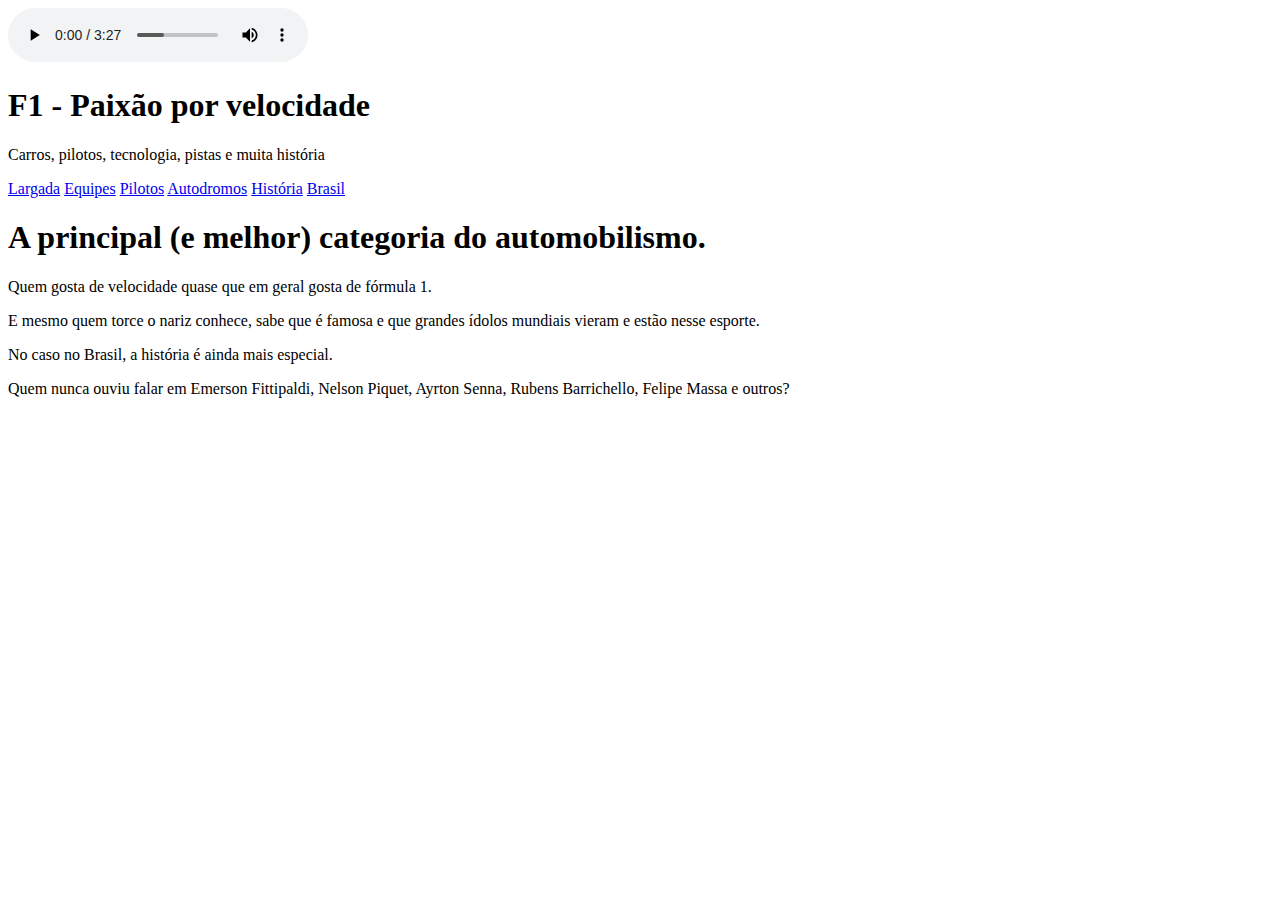
<file: index.html>
<!DOCTYPE html>
<html lang="pt-br">

<head>
    <meta name="description" content="Página de um fã sobre o mundo da fórmula 1">
    <meta name="author" content="Léo Pontes">
    <meta name="keywords" content="fórmula 1, f1, corrida, automobilismo">
    <meta charset="UTF-8">
    <meta http-equiv="X-UA-Compatible" content="IE=edge">
    <meta name="viewport" content="width=device-width, initial-scale=1.0">
    <link rel="stylesheet" href="style.css">
    <title>F1 - Paixão</title>
</head>
<!--=========================================================================-->

<body>

    <audio controls autoplay>
        <source src="./audio/f1-theme.mp3" type="audio/mpeg">
        <source src="./audio/f1-theme-ogg.ogg" type="audio/ogg">
    </audio>
    <header>
        <h1>F1 - Paixão por velocidade</h1>
        <p>Carros, pilotos, tecnologia, pistas e muita história</p>
    </header>

    <!--NAV =====================================================================-->
    <nav>
        <a href="#">Largada</a>
        <a href="./teams.html">Equipes</a>
        <!-- <a href="./teams/alfa-romeo/alfa-romeo.html">Alfa Romeo</a> -->
        <a href="#">Pilotos</a>
        <a href="#">Autodromos</a>
        <a href="#">História</a>
        <a href="#">Brasil</a>
    </nav>

    <!--MAIN =========================================================================-->
    <main>
        <h1>A principal (e melhor) categoria do automobilismo.</h1>
        <p>Quem gosta de velocidade quase que em geral gosta de fórmula 1.</p>
        <p>E mesmo quem torce o nariz conhece, sabe que é famosa e que grandes ídolos mundiais vieram e estão nesse esporte.</p>
        <p>No caso no Brasil, a história é ainda mais especial.</p>
        <p>Quem nunca ouviu falar em Emerson Fittipaldi, Nelson Piquet, Ayrton Senna, Rubens Barrichello, Felipe Massa e outros? </p>
    </main>
</body>

</html>
</file>
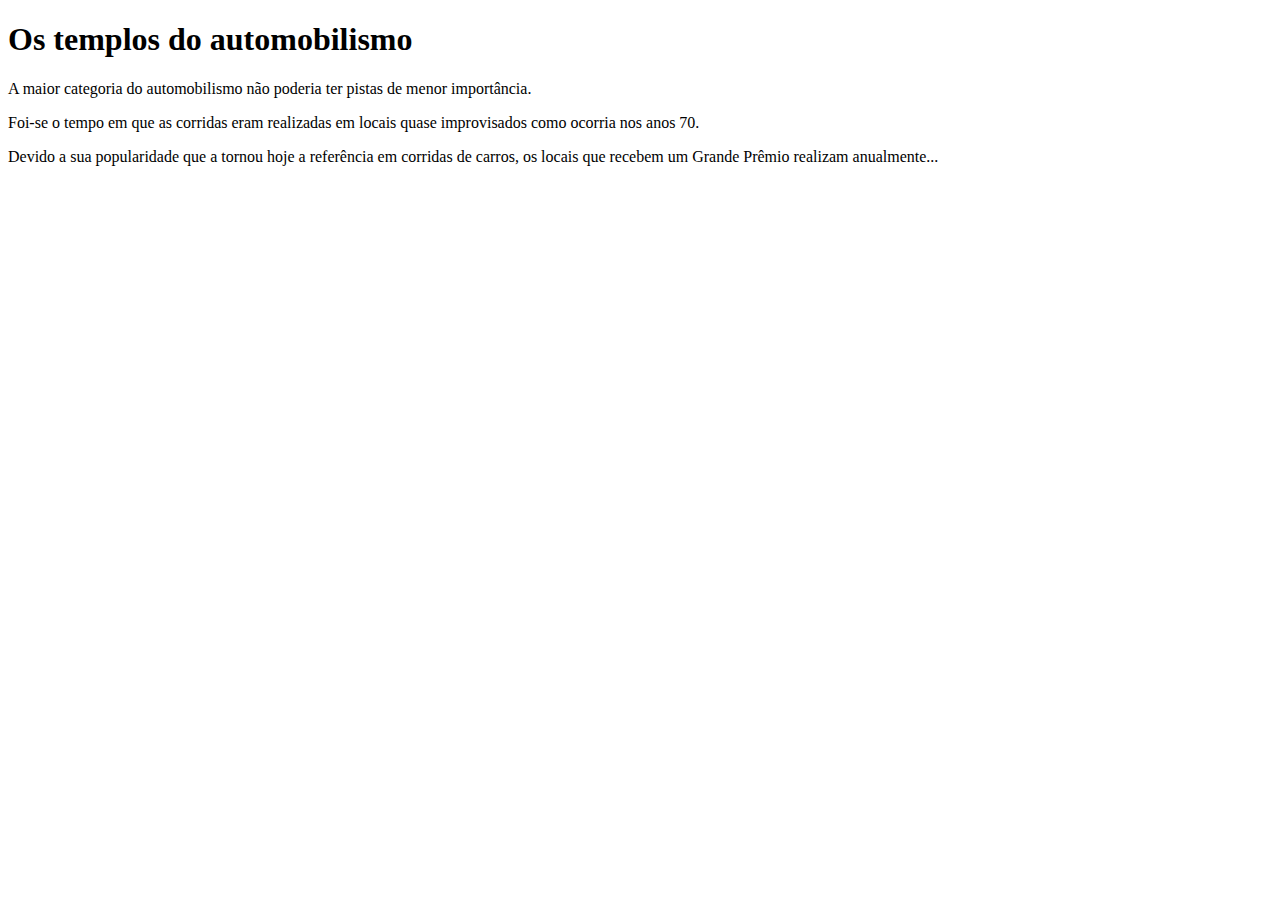
<file: autodromos.html>
<!DOCTYPE html>
<html lang="pt-br">

<head>
    <meta charset="UTF-8">
    <meta http-equiv="X-UA-Compatible" content="IE=edge">
    <meta name="viewport" content="width=device-width, initial-scale=1.0">
    <title>Autódromos | F1</title>
</head>

<body>
    <h1>Os templos do automobilismo</h1>
    <p>A maior categoria do automobilismo não poderia ter pistas de menor importância.</p>
    <p>Foi-se o tempo em que as corridas eram realizadas em locais quase improvisados como
        ocorria nos anos 70.
    </p>
    <p>Devido a sua popularidade que a tornou hoje a referência em corridas de carros, 
        os locais que recebem um Grande Prêmio realizam anualmente...
    </p>
</body>

</html>
</file>
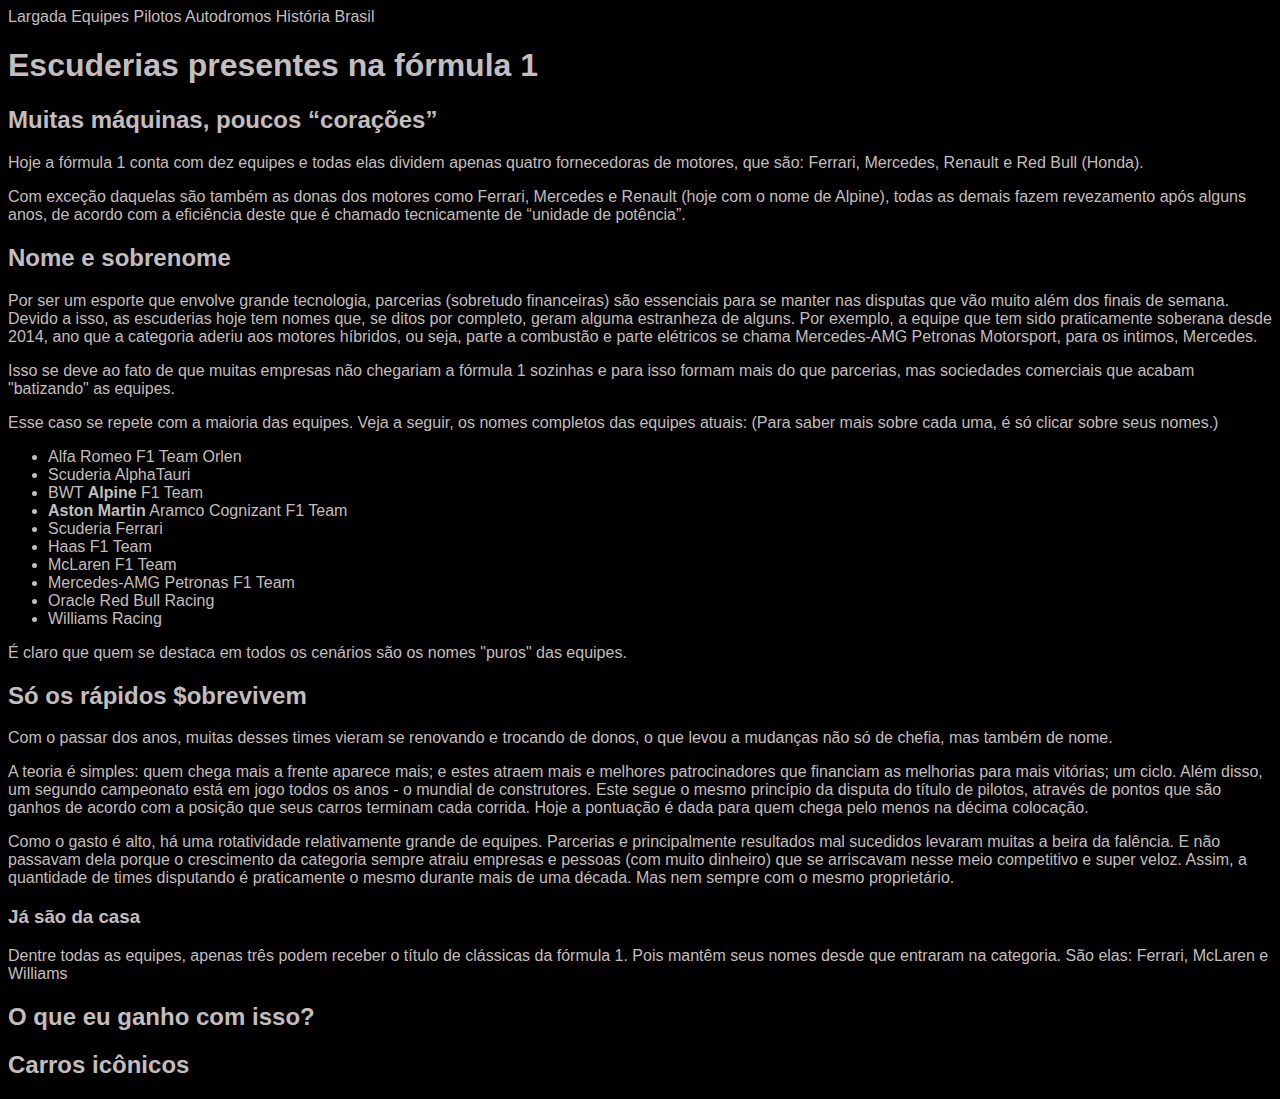
<file: teams.html>
<!DOCTYPE html>
<html lang="pt-br">

<head>
    <meta charset="UTF-8">
    <meta http-equiv="X-UA-Compatible" content="IE=edge">
    <meta name="viewport" content="width=device-width, initial-scale=1.0">
    <link rel="stylesheet" href="style-equipes.css">
    <title>Equipes </title>
</head>

<body>

    <!--NAV =====================================================================-->
    <nav>
        <a href="./index.html">Largada</a>
        <a href="./teams.html">Equipes</a>
        <!-- <a href="./teams/alfa-romeo/alfa-romeo.html">Alfa Romeo</a> -->
        <a href="#">Pilotos</a>
        <a href="#">Autodromos</a>
        <a href="#">História</a>
        <a href="#">Brasil</a>
    </nav>
    <!--<nav =====================================================================-->


    <h1>Escuderias presentes na fórmula 1</h1>

    <h2>Muitas máquinas, poucos “corações”</h2>

    <p>Hoje a fórmula 1 conta com dez equipes e todas elas dividem apenas quatro fornecedoras de motores, que são:
        Ferrari, Mercedes, Renault e Red Bull (Honda).</p>
    <p>Com exceção daquelas são também as donas dos motores como Ferrari, Mercedes e Renault (hoje com o nome de
        Alpine), todas as demais fazem revezamento após alguns anos, de acordo com a eficiência deste que é chamado
        tecnicamente de “unidade de potência”.</p>

    <h2>Nome e sobrenome</h2>

    <p>Por ser um esporte que envolve grande tecnologia, parcerias (sobretudo financeiras) são essenciais para se manter
        nas disputas que vão muito além dos finais de semana. Devido a isso, as escuderias hoje tem nomes que, se ditos
        por completo, geram alguma estranheza de alguns. Por exemplo, a equipe que tem sido praticamente soberana desde
        2014, ano que a categoria aderiu aos motores híbridos, ou seja, parte a combustão e parte elétricos se chama
        Mercedes-AMG Petronas Motorsport, para os intimos, Mercedes. </p>
    <p>Isso se deve ao fato de que muitas empresas não chegariam a fórmula 1 sozinhas e para isso formam mais do que
        parcerias, mas sociedades comerciais que acabam "batizando" as equipes. </p>
    <p>Esse caso se repete com a maioria das equipes. Veja a seguir, os nomes completos das equipes atuais:
        (Para saber mais sobre cada uma, é só clicar sobre seus nomes.)
    </p>

    <ul>
        <li><a href="./teams/alfa-romeo/alfa-romeo.html">Alfa Romeo F1 Team Orlen</a></li>
        <li><a href="#">Scuderia AlphaTauri</a></li>
        <li><a href="#">BWT <strong>Alpine</strong> F1 Team</a></li>
        <li><a href="#"><strong>Aston Martin</strong> Aramco Cognizant F1 Team</a></li>
        <li><a href="#">Scuderia Ferrari</a></li>
        <li><a href="#">Haas F1 Team</a></li>
        <li><a href="#">McLaren F1 Team</a></li>
        <li><a href="#">Mercedes-AMG Petronas F1 Team</a></li>
        <li><a href="#">Oracle Red Bull Racing</a></li>
        <li><a href="#">Williams Racing</a></li>
    </ul>

    <p>É claro que quem se destaca em todos os cenários são os nomes "puros" das equipes.</p>


    <h2>Só os rápidos $obrevivem</h2>

    <p>Com o passar dos anos, muitas desses times vieram se renovando e trocando de donos, o que levou a mudanças não só
        de chefia, mas também de nome.</p>
    <p>A teoria é simples: quem chega mais a frente aparece mais; e estes atraem mais e melhores patrocinadores que
        financiam as melhorias para mais vitórias; um ciclo. Além disso, um segundo campeonato está em jogo todos os
        anos - o mundial de construtores. Este segue o mesmo princípio da disputa do título de pilotos, através de
        pontos que são ganhos de acordo com a posição que seus carros terminam cada corrida. Hoje a pontuação é dada
        para quem chega pelo menos na décima colocação.</p>
    <p>Como o gasto é alto, há uma rotatividade relativamente grande de equipes. Parcerias e principalmente resultados
        mal sucedidos levaram muitas a beira da falência. E não passavam dela porque o crescimento da categoria sempre
        atraiu empresas e pessoas (com muito dinheiro) que se arriscavam nesse meio competitivo e super veloz. Assim, a
        quantidade de times disputando é praticamente o mesmo durante mais de uma década. Mas nem sempre com o mesmo
        proprietário.</p>


    <h3>Já são da casa</h3>
    <p>Dentre todas as equipes, apenas três podem receber o título de clássicas da fórmula 1.
        Pois mantêm seus nomes desde que entraram na categoria. São elas:
    <a href="#" target="_blank">Ferrari</a>, <a href="#" target="_blank">McLaren</a> e
    <a href="#" target="_blank">Williams</a></p>
    
    <h2>O que eu ganho com isso?</h2>



    <h2>Carros icônicos</h2>

</body>

</html>
</file>
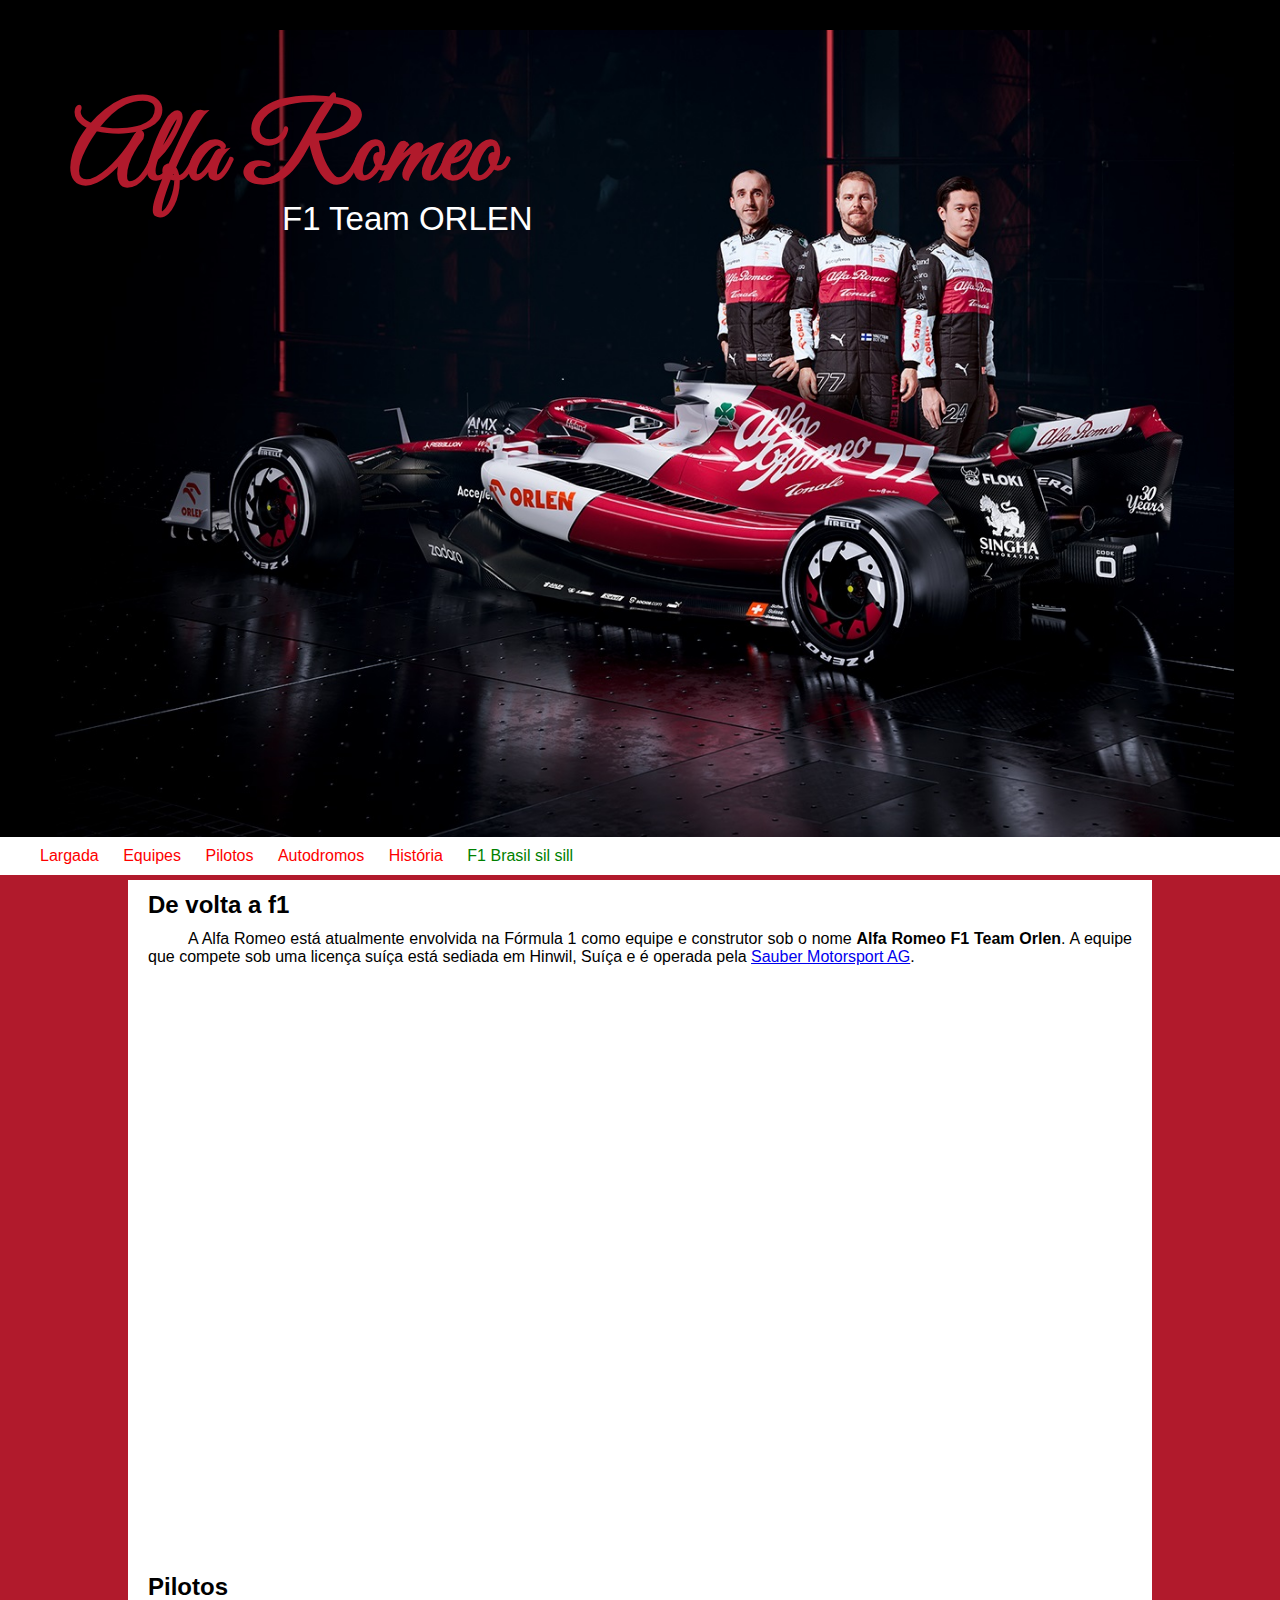
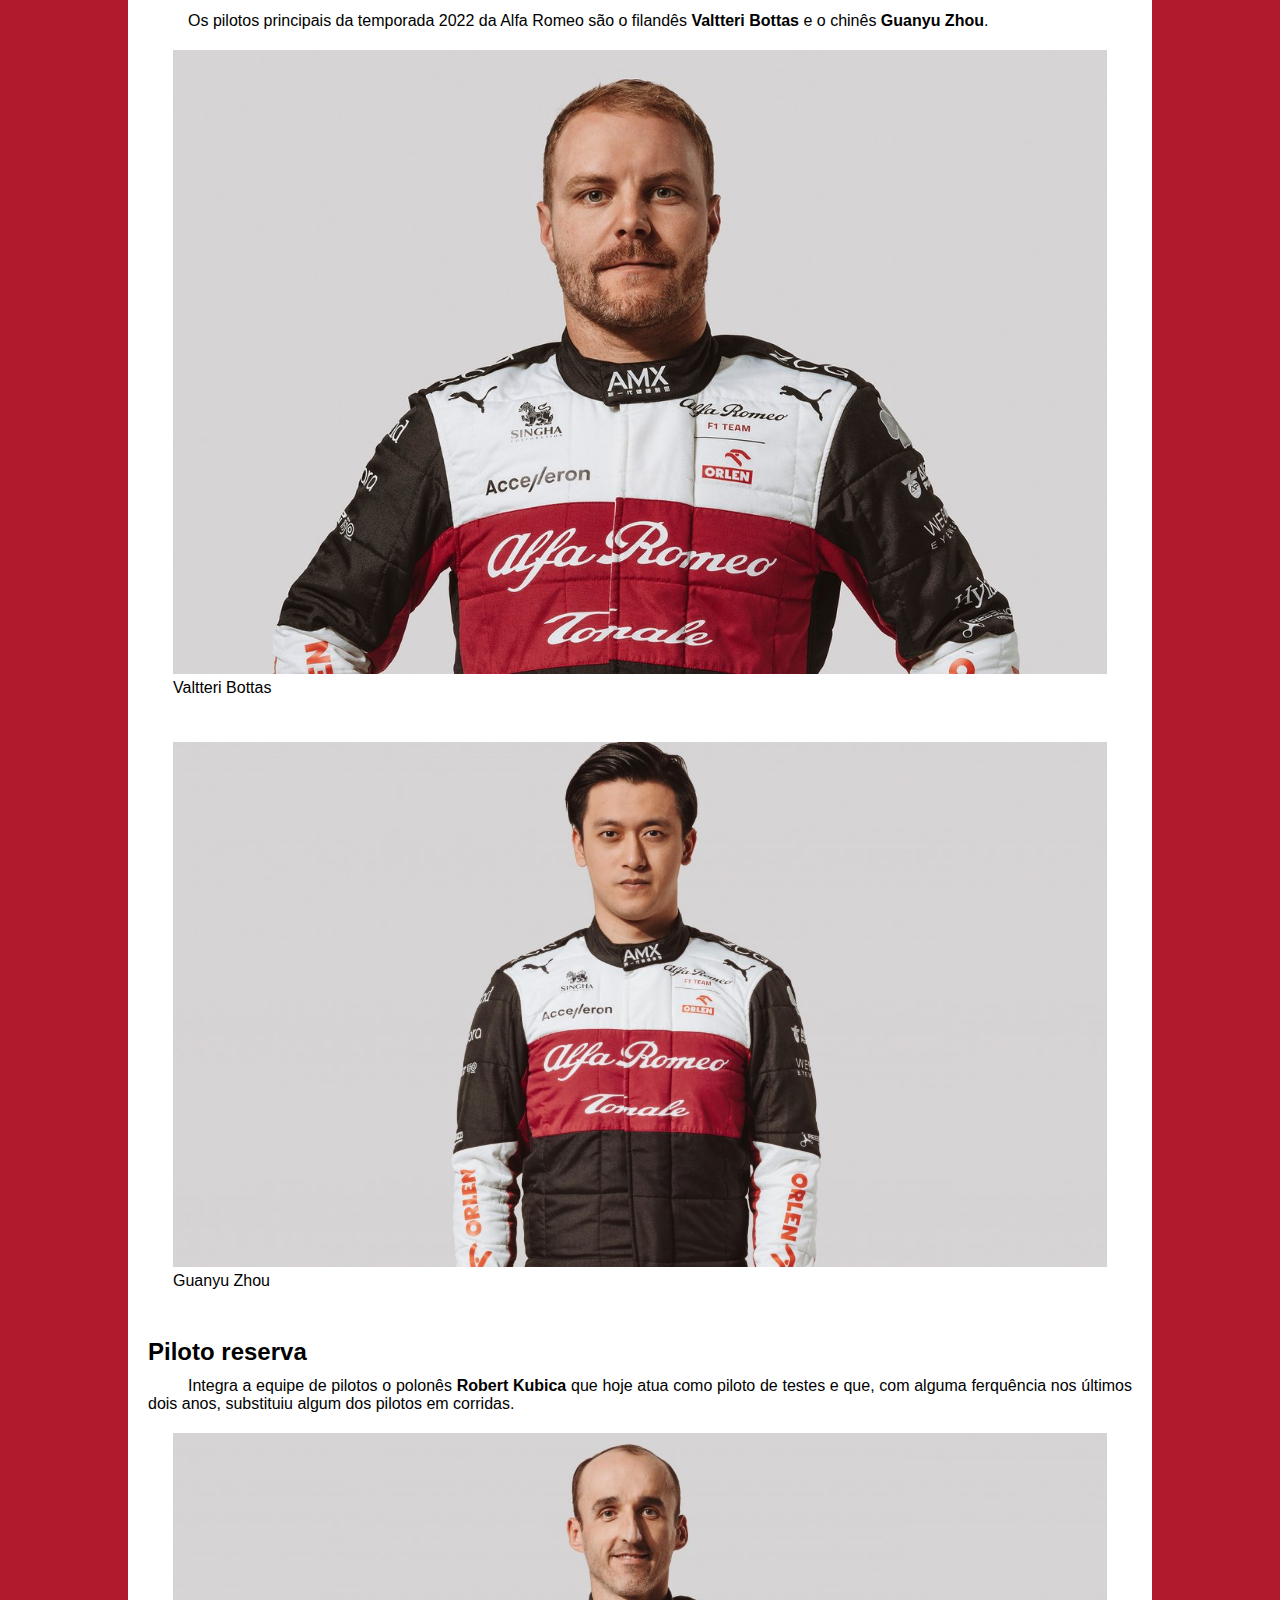
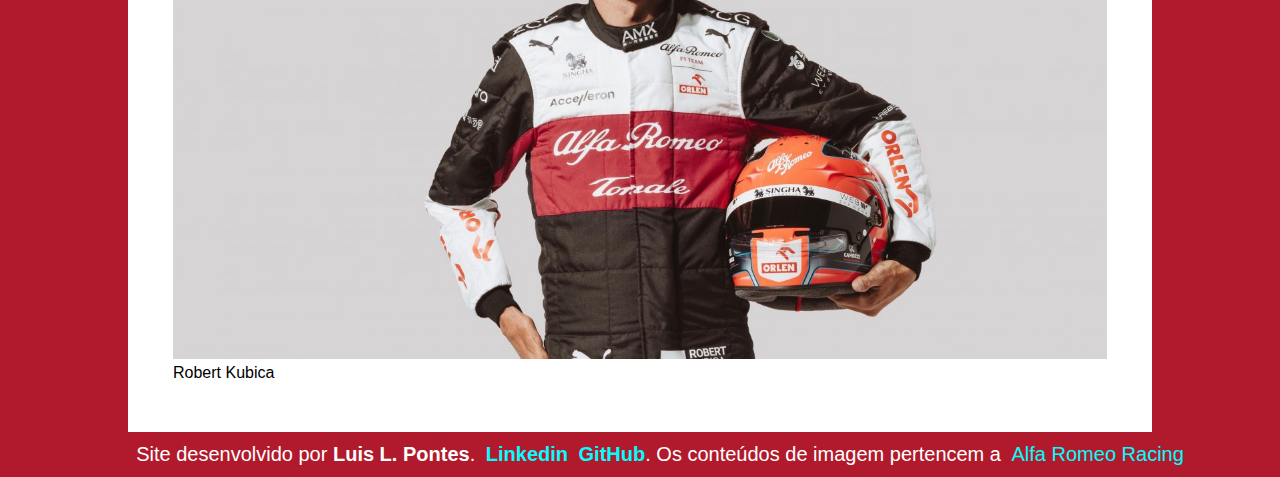
<file: teams/alfa-romeo/alfa-romeo.html>
<!DOCTYPE html>
<html lang="pt-br">

<head>
    <meta name="description" content="Página sobre a equipe Alfa Romeo de fórmula 1">
    <meta name="author" content="Léo Pontes">
    <meta name="keywords" content="fórmula 1, f1, alfa, romeo, corrida, automobilismo">
    <meta charset="UTF-8">
    <meta http-equiv="X-UA-Compatible" content="IE=edge">
    <meta name="viewport" content="width=device-width, initial-scale=1.0">
    <!--Fonte Alfa Romeo-->
    <link rel="preconnect" href="https://fonts.googleapis.com">
    <link rel="preconnect" href="https://fonts.gstatic.com" crossorigin>
    <link href="https://fonts.googleapis.com/css2?family=Great+Vibes&display=swap" rel="stylesheet">
    <link rel="stylesheet" href="style-alfa-romeo.css">
    <title>Alfa Romeo | F1</title>
</head>

<body>
    <!--HEADER =====================================================================-->
    <header>
        <h1 class="letter-alfa">Alfa Romeo</h1>
        <h1 class="title-normal-letter">F1 Team ORLEN</h1>

        <figure>

            <picture>
                <source media="(max-width: 400px)" srcset="..//alfa-romeo/assets-alfa-romeo/team-drivers-alfa-romeo-f1-cortada.jpg">
                <img src="..//alfa-romeo/assets-alfa-romeo/team-drivers-alfa-romeo-f1-cortada.jpg" alt="">
            </picture>
            
            <!-- <img src="../../assets/alfa-romeo/team-drivers-alfa-romeo-f1.jpg"
                alt="Foto com o carro da equipe Alfa Romeo e seus três pilotos."> 
            imagem única de capa, (fica ruim no celular)-->
        </figure>
    </header>

    <!--NAV =====================================================================-->
    <nav>
        <a href="../../index.html">Largada</a>
        <a href="../../teams.html">Equipes</a>
        <a class="nav-reduzido" href="#">Pilotos</a>
        <a class="nav-reduzido" href="#">Autodromos</a>
        <a class="nav-reduzido" href="#">História</a>
        <a class="link-brasil" href="#">F1 Brasil sil sill</a>
    </nav>

    <!--MAIN =====================================================================-->
    <main>
        <h2>De volta a f1</h2>
        <p>A Alfa Romeo está atualmente envolvida na Fórmula 1 como equipe e
            construtor sob o nome <strong>Alfa Romeo F1 Team Orlen</strong>. A equipe que
            compete sob uma licença suíça está sediada em Hinwil, Suíça e é
            operada pela <a href="https://www.sauber-group.com/motorsport" target="_blank">Sauber Motorsport AG</a>.</p>

        <!--VÍDEO ALFA ROMEO (MAIN)========================-->
        <div class="video-alfa-romeo">
            <iframe width="560" height="315" src="https://www.youtube.com/embed/9ARy4Ec1J5M"
                title="YouTube video player" frameborder="0"
                allow="accelerometer; autoplay; clipboard-write; encrypted-media; gyroscope; picture-in-picture"
                allowfullscreen></iframe>
        </div>

        <!--PILOTOS ALFA ROMEO (MAIN)====================-->
        <h2>Pilotos</h2>
        <p>Os pilotos principais da temporada 2022 da Alfa Romeo são o filandês
            <strong>Valtteri Bottas</strong> e o chinês
            <strong>Guanyu Zhou</strong>.
        </p>

        <!--IMG - VALTTERI BOTTAS - ALFA ROMEO =============-->
        <div class="each-img">
            <figure>
                <img class="img-drivers" src="../alfa-romeo/assets-alfa-romeo/valtteri-bottas-alfa-romeo-1.jpg"
                    alt="Imagem do piloto de fórmula 1 Valtteri Bottas.">
                <figcaption>Valtteri Bottas</figcaption>
            </figure>
        </div>

        <!--IMG - GUANYU ZHOU - ALFA ROMEO -->
        <div class="each-img">
            <figure>
                <img class="img-drivers" src="../alfa-romeo/assets-alfa-romeo/guanyu-zhou-alfa-romeo-1.jpg"
                    alt="Imagem do piloto de fórmula 1 Guanyu Zhou.">
                <figcaption>Guanyu Zhou</figcaption>
            </figure>
        </div>

        <h2>Piloto reserva</h2>

        <p>Integra a equipe de pilotos o polonês <strong>Robert Kubica</strong>
            que hoje atua como piloto de testes e que, com alguma ferquência
            nos últimos dois anos, substituiu algum dos pilotos em corridas.</p>

        <!--IMG - ROBERT KUBICA - ALFA ROMEO -->
        <div class="each-img">
            <figure>
                <img class="img-drivers" src="../alfa-romeo/assets-alfa-romeo/robert-kubica-alfa-romeo-1.jpg"
                    alt="Imagem do piloto de testes da fórmula 1 Robert Kubica.">
                <figcaption>Robert Kubica</figcaption>
            </figure>
        </div>
    </main>

    <footer>
        <p class="p-footer">Site desenvolvido por <strong>Luis L. Pontes</strong>. 
            <a class="link-footer" href="https://www.linkedin.com/in/luis-leonardo-pontes/" 
            target="_blank"><strong>Linkedin</strong></a>
        <a class="link-footer" href="https://github.com/LuisPontesLS" target="_blank"><strong>GitHub</strong></a>. Os conteúdos de imagem pertencem a <a class="link-footer" href="https://www.alfaromeo.com/alfa-romeo-racing">Alfa Romeo Racing</a></p>
    </footer>

</body>

</html>
</file>
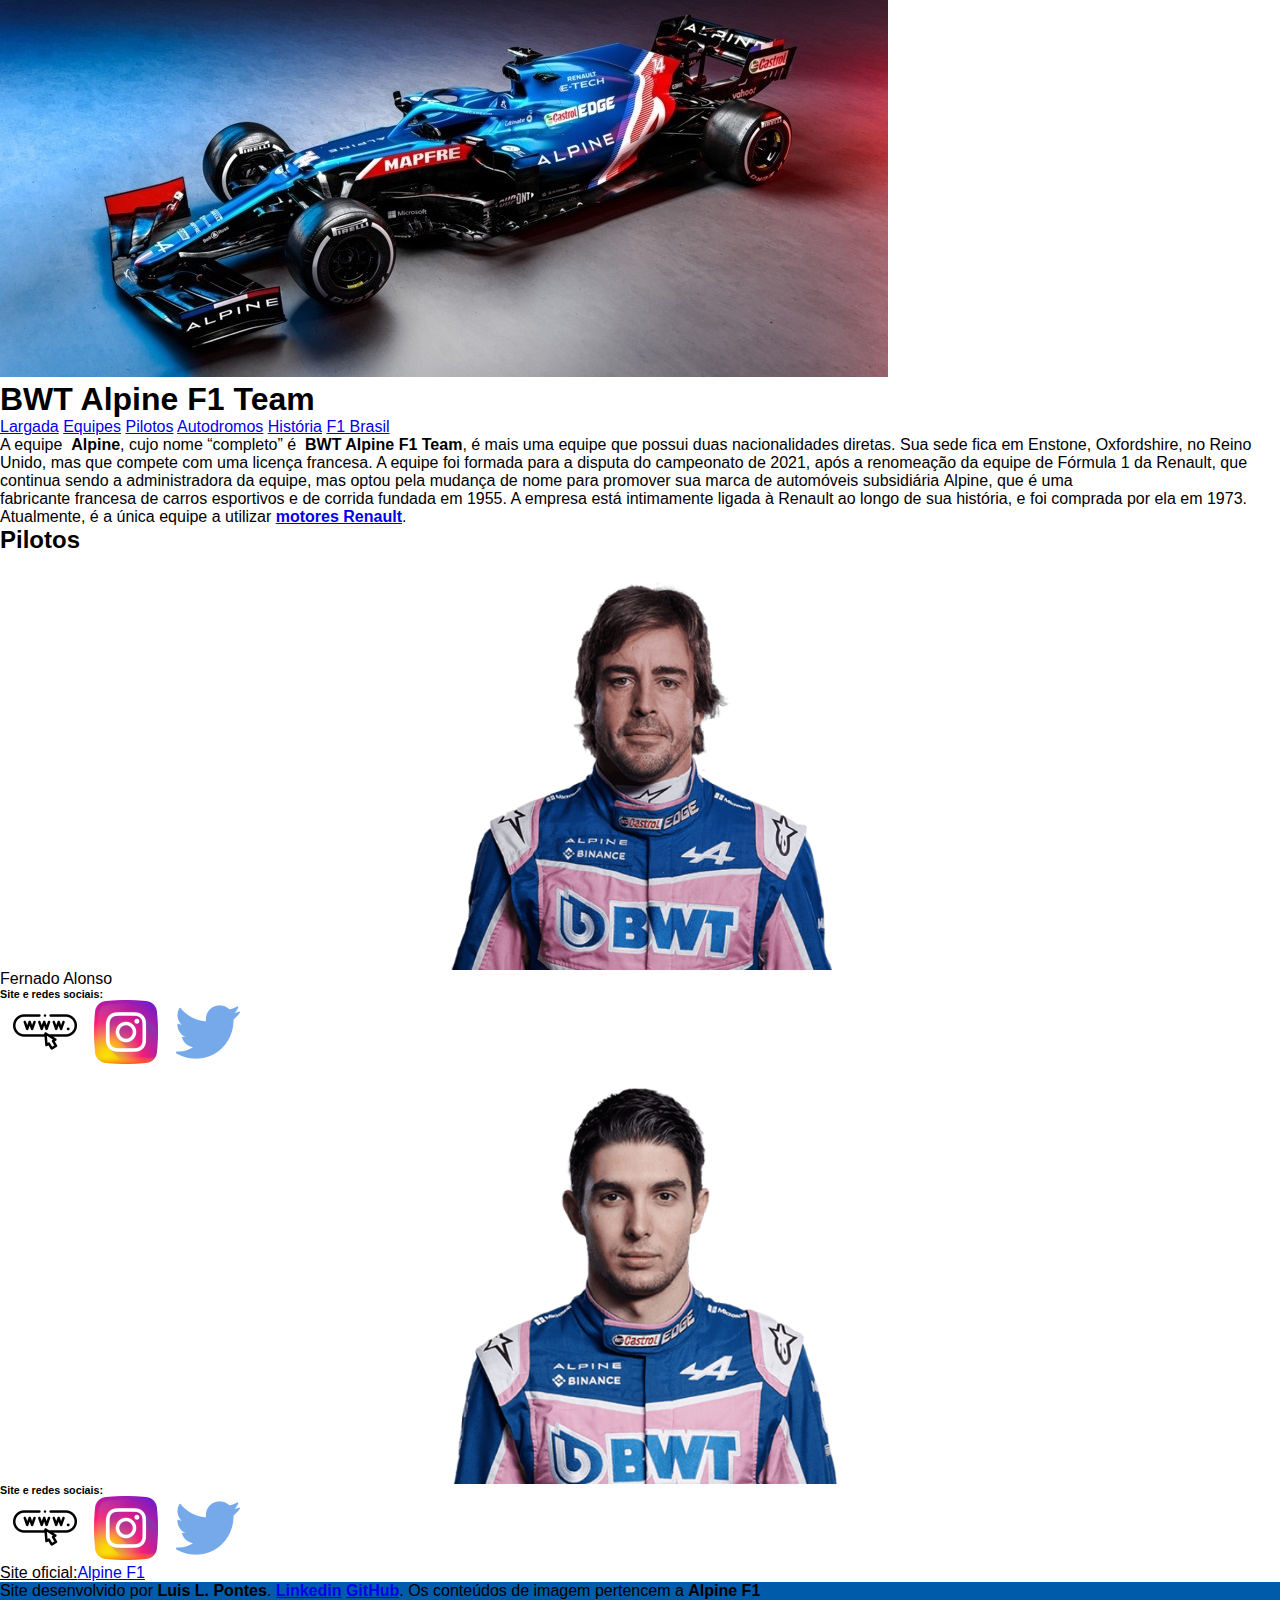
<file: teams/alpine/alpine.html>
<!DOCTYPE html>
<html lang="pt-br">

<head>
    <meta name="description" content="Página sobre a equipe Alpine de fórmula 1">
    <meta name="author" content="Léo Pontes">
    <meta name="keywords" content="fórmula 1, f1, alpine, corrida, automobilismo">
    <meta charset="UTF-8">
    <meta http-equiv="X-UA-Compatible" content="IE=edge">
    <meta name="viewport" content="width=device-width, initial-scale=1.0">
    <link rel="stylesheet" href="style-alpine.css">
    <title>Alpine | F1 Paixão </title>
</head>
<!--==========================================================================-->

<body>
    <header>
        <img class="img-capa" src="./assets-alpine/alpine-car.jpg" alt="Foto carro Alpine e Pilotos">
        <h1>BWT Alpine F1 Team</h1>
    </header>

    <nav>
        <a href="../../index.html">Largada</a>
        <a href="../../teams.html">Equipes</a>
        <a class="nav-reduzido" href="#">Pilotos</a>
        <a class="nav-reduzido" href="#">Autodromos</a>
        <a class="nav-reduzido" href="#">História</a>
        <a class="link-brasil" href="#">F1 Brasil</a>
    </nav>

   
        <p>A equipe  <strong>Alpine</strong>, cujo nome “completo” é  <strong>BWT Alpine F1 Team</strong>, é mais uma
            equipe
            que possui duas nacionalidades
            diretas. Sua sede fica em Enstone, Oxfordshire, no Reino Unido, mas que compete com uma licença francesa. A
            equipe foi formada para a disputa do campeonato de 2021, após a renomeação da equipe de Fórmula
            1 da Renault,
            que continua sendo a administradora da equipe, mas optou pela mudança de nome para promover sua marca de
            automóveis subsidiária Alpine, que é uma fabricante francesa de carros esportivos e de corrida fundada em
            1955.
            A empresa está intimamente ligada à Renault ao longo de sua história, e foi comprada por ela em 1973.</p>
        <p>Atualmente, é a única equipe a utilizar <a
                href="https://pt.wikipedia.org/wiki/Motores_Renault_na_F%C3%B3rmula_1" target="_blank"><strong>motores
                    Renault</strong></a>.</p>
        <h2>Pilotos</h2>
        <!--FERNANDO ALONSO-->
        <figure>
            <img class="img-driver" src="./assets-alpine/alonso1.png"
                alt="Imagem do piloto de fórmula 1 Fernando Alonso.">
            <figcaption>Fernado Alonso</figcaption>
        </figure>
        <h6>Site e redes sociais:</h6>
        <a href="https://www.fernandoalonso.com/"><img class="logo-redes-sociais" src="../../assets/site-logo.png"
                alt="site-logo"></a>
        <a href="https://www.instagram.com/fernandoalo_oficial/" target="_blank"><img class="logo-redes-sociais"
                src="../../assets/instagram-logo.png" alt="instagram-logo"></a>
        <a href="https://twitter.com/alo_oficial" target="_blank"><img class="logo-redes-sociais"
                src="../../assets/twitter-logo.png" alt="twitter-logo"></a>
        <!--ESTEBAN OCON-->
        <figure>
            <img class="img-driver" src="./assets-alpine/ocon1.png" alt="Imagem do piloto de fórmula 1 Esteban Ocon.">
        </figure>
        <h6>Site e redes sociais:</h6>
        <a href="https://www.esteban-ocon.com" target="_blank"><img class="logo-redes-sociais" src="../../assets/site-logo.png"
                alt="site-logo"></a>
        <a href="https://www.instagram.com/estebanocon/" target="_blank"><img class="logo-redes-sociais"
                src="../../assets/instagram-logo.png" alt="instagram-logo"></a>
        <a href="https://twitter.com/oconesteban" target="_blank"><img class="logo-redes-sociais"
                src="../../assets/twitter-logo.png" alt="twitter-logo"></a>

        <p><u>Site oficial:</u><a href="https://www.alpinecars.fr/actualites-f1.html" target="_blank">Alpine F1</a></p>
   

    <footer>
        <p class="p-footer">Site desenvolvido por <strong>Luis L. Pontes</strong>.
            <a class="link-footer" href="https://www.linkedin.com/in/luis-leonardo-pontes/"
                target="_blank"><strong>Linkedin</strong></a>
            <a class="link-footer" href="https://github.com/LuisPontesLS" target="_blank"><strong>GitHub</strong></a>.
            Os conteúdos de imagem pertencem a <strong>Alpine F1</strong></a>
        </p>
    </footer>
</body>

</html>
</file>
<file: style.css>
/*CORES*/
:root {
    --cor1: #e7343b;
    --cor2: #ed4f51;
    --cor3: #f36a68;
    --cor4: #f9857e;
    --cor5: #ffa094;
}
</file>
<file: style-equipes.css>
* {
    font-family: Arial, Helvetica, sans-serif;
    background-color: black;
    color: rgb(196, 189, 189);
}

a {
    text-decoration: none;
}
</file>
<file: teams/alfa-romeo/style-alfa-romeo.css>
/* Cores
#000000
#FD0000
#B11A2C 
font-family: 'Great Vibes', cursive;
*/

* {
    padding: 0;
    margin: 0;
    box-sizing: border-box;
    font-family: Arial, Helvetica, sans-serif;
}

img {
    width: 95%;
    display: block;
    /*O MAIS COMUM PARA ALINHAMENTO CENTRAL*/
    margin-left: auto;
    margin-right: auto;
}

body {
    background-color: #B11A2C;
}

/*HEADER ================================================================*/
header {
    background-color: black;
    padding-top: 30px;
}

header>h1.letter-alfa {
    font-family: 'Great Vibes', cursive;
    color: #B11A2C;
    position: absolute;
    margin-top: 60px;
    text-indent: 70px;
    font-size: 105px;
    /*60px*/
}

header>h1.title-normal-letter {
    color: white;
    text-indent: 282px;
    position: absolute;
    margin-top: 170px;
    font-family: Arial, Helvetica, sans-serif;
    font-weight: lighter;
    font-size: 33px;
}

/*NAV ================================================================*/
nav {
    background-color: white;
    text-indent: 20px;
    font-family: Arial, Helvetica, sans-serif;
    padding: 10px;
}

nav>a {
    text-decoration: none;
    color: #FD0000;
    padding: 10px;
}

nav>a:hover {
    background-color: #FD0000;
    color: white;
    transition-duration: 0.2s;
    text-decoration: underline;
}

a.link-brasil {
    color: green;
}

a.link-brasil:hover {
    background-color: green;
    color: yellow;
}

/*MAIN - ALFA ROMEO ================================================================*/
main {
    max-width: 80%;
    display: block;
    margin: auto;
    background-color: white;
    padding: 5px;
    font-family: Arial, Helvetica, sans-serif;
    margin-top: 5px;
}

/*VIDEO - ALFA ROMEO ================================================================*/
div.video-alfa-romeo {
    background-color: white;
    margin: 0;
    /*os negativos são para 'engolir' as margens e paddings do 'main'*/
    padding: 20px;
    /*A PARTIR DAQUI E NA DIV ABAIXO É MACETE PURO*/
    padding-bottom: 57%;
    /*eliminar as barras pretas horizontais*/
    position: relative;
}

div.video-alfa-romeo>iframe {
    position: absolute;
    top: 5%;
    left: 5%;
    width: 90%;
    height: 90%;
}

/*IMG - ALFA ROMEO ================================================================*/
img.img-drivers {
    /* display: inline-block;
    width: 40%; */
}

figure {
    margin: 0px 15px 0 15px;
}

figcaption {
    margin: 5px 25px;
}

div.each-img {
    margin: 20px 0 45px 0;
}

/*TEXTOS - ALFA ROMEO ================================================================*/
h2 {
    margin: 3px 15px;
    padding: 3px 0 8px 0;
}

p {
    margin: 3px 15px;
    text-align: justify;
    text-indent: 40px;
}

footer {
    text-align: center;
    color: white;
    font-size: 20px;
    padding: 3px;
    margin: 5px;
}

a.link-footer {
    color: aqua;
    text-decoration: none;
    margin-left: 5px;
}

a.link-footer:hover {
    font-size: 20px;
    background-color: white;
    color: #B11A2C;
    padding: 3px;
}

p.p-footer {
    text-align: center;
}


/* TELA SMARTHPHONE ===========================================================*/
@media screen and (max-width: 800px) {

    /*HEADER - SMARTPHONE -----------------------------------------------------*/
    header {
        background-color: black;
        padding-top: 3px;
    }

    header>h1.letter-alfa {
        margin-top: 15px;
        text-indent: 35px;
        font-size: 38px;
    }

    header>h1.title-normal-letter {
        text-indent: 41px;
        margin-top: 63px;
        font-size: 19px;
    }

    header>p {
        display: none;
    }

    /*NAV SMARTPHONE -----------------------------------------------------*/

    nav {
        background-color: black;
    }

    a.nav-reduzido {
        display: none;
    }

    /*FOOTER SMARTPHONE -----------------------------------------------------*/
    span {
        font-size: 2px;
    }
}
</file>
<file: teams/alpine/style-alpine.css>
* {
    padding: 0;
    margin: 0;
    box-sizing: border-box;
    font-family: Arial, Helvetica, sans-serif;

    /* 
    border: 0;
    font-size: 100%;
    font: inherit;
    vertical-align: baseline; */
}

#005baa #FFFFFF #FF6FCC 

body {
    background-color: #005baa;
}

img.img-capa {
    max-width: 99%;
}

main {
    max-width: 80%;
    display: block;
    margin: auto;
    background-color: white;
    padding: 5px;
    font-family: Arial, Helvetica, sans-serif;
    margin-top: 5px;
}

img.img-driver {
    width: 95%;
    display: block;
    /*O MAIS COMUM PARA ALINHAMENTO CENTRAL*/
    margin-left: auto;
    margin-right: auto;

    width: 26em
}

img.logo-redes-sociais {
    max-width: 5%;
    margin-left: 13px;
}

footer {
    background-color: #005baa;
}
</file>
